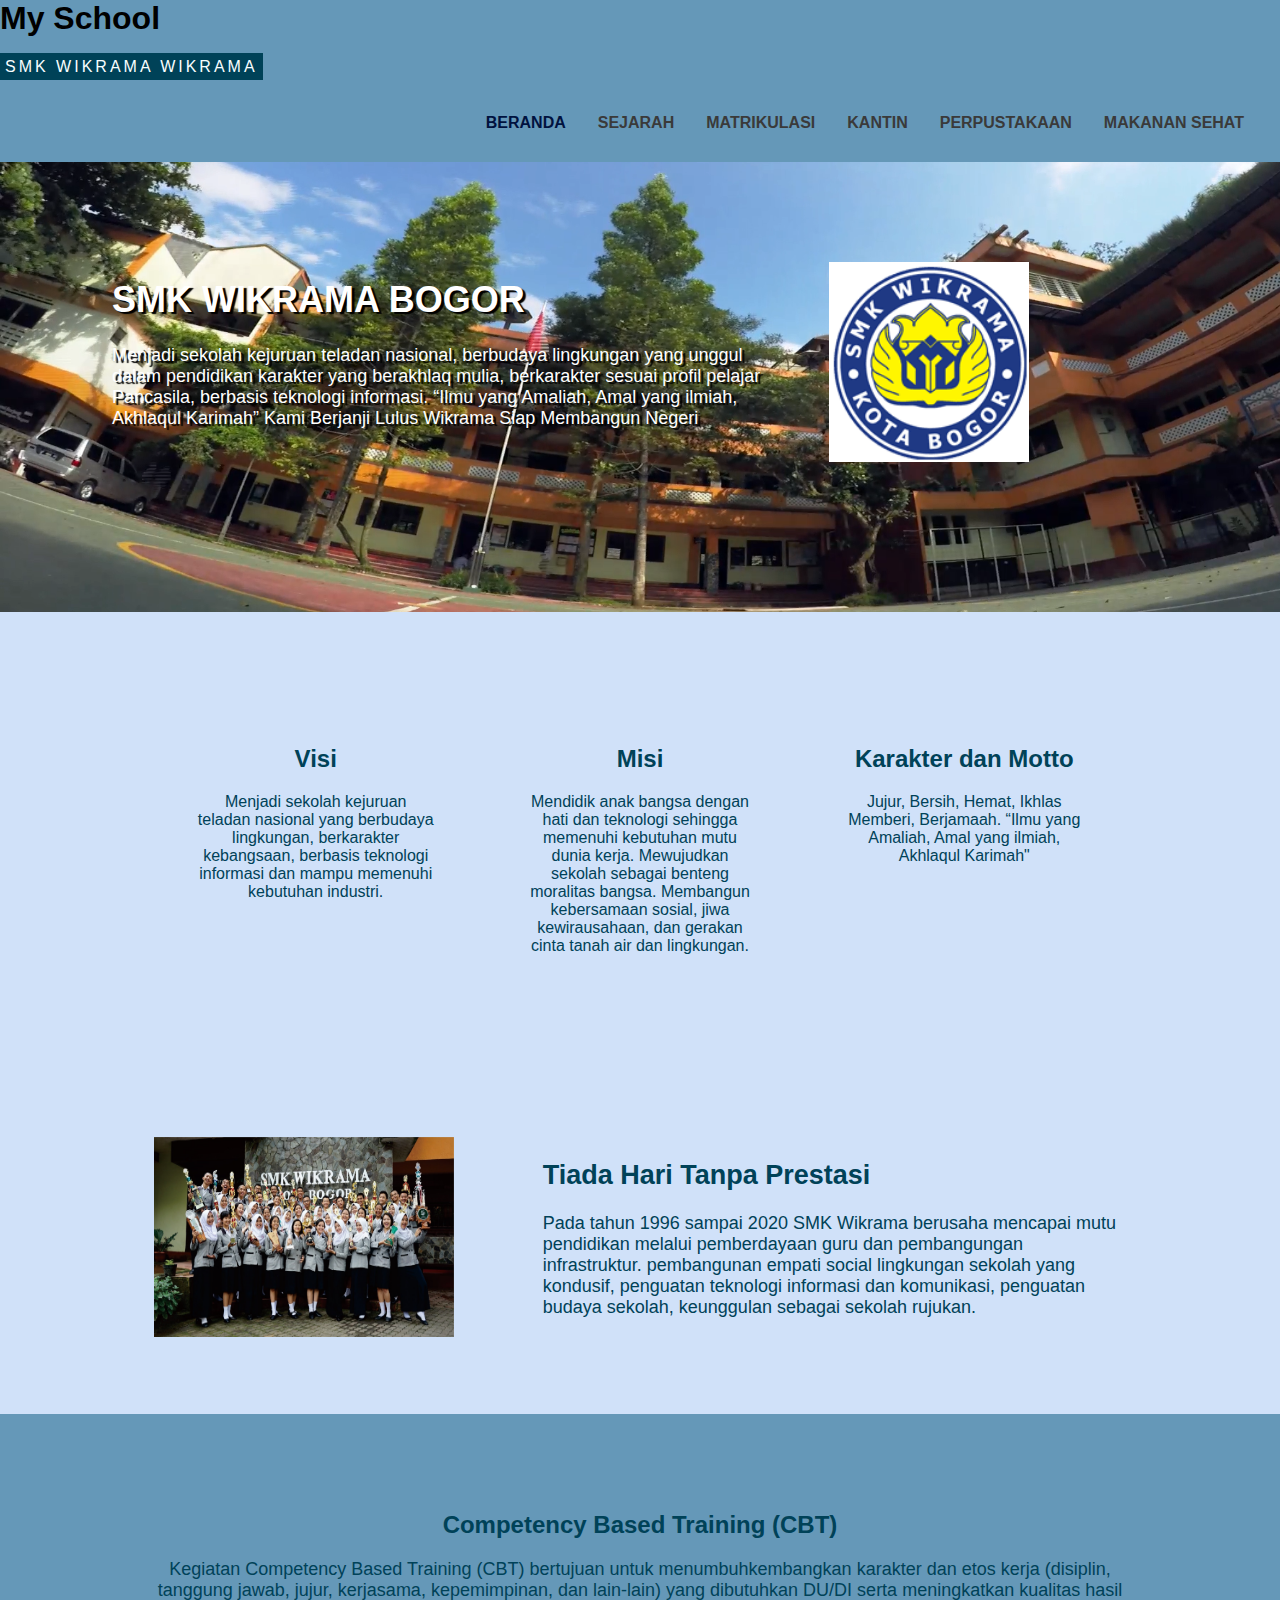
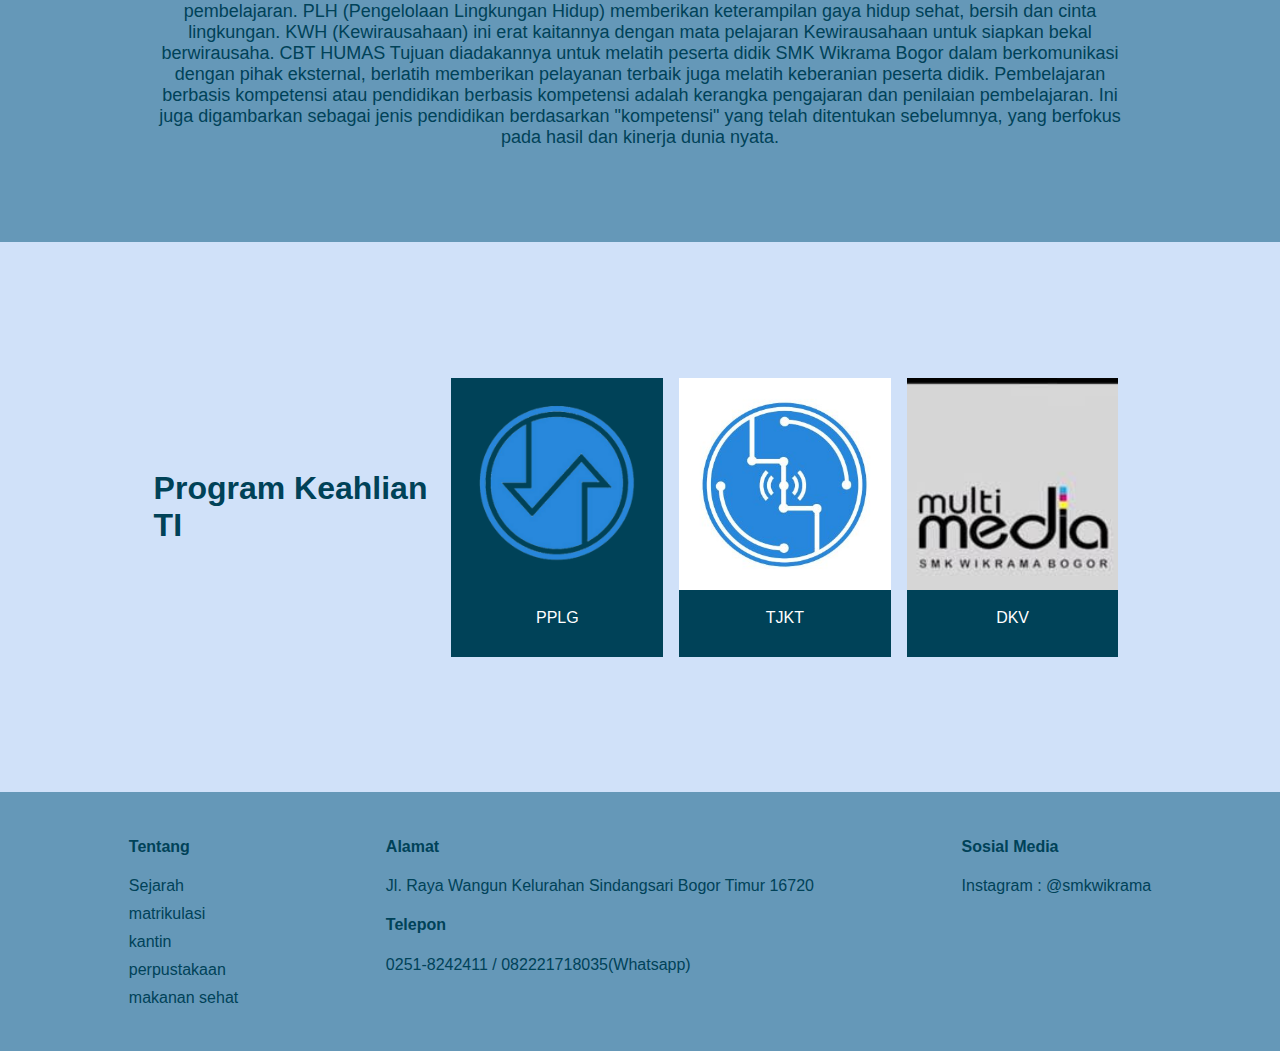
<file: index.html>
<!DOCTYPE html>
<head>
    <meta charset="UTF-8">
    <meta http-equiv="X-UA-Compatible" content="IE=edge">
    <meta name="viewport" content="width=device-width, initial-scale=1.0">
    <title>Web School</title>
    <link rel="stylesheet" href="style.css">
</head>
<body>
    <h1 class="smk">My School</h1>
    <div class="container">
        <nav>
            <p id="tag">
                <mark>SMK WIKRAMA WIKRAMA</mark>
            </p>
            <ul>
                <li><a href="makanan.html">MAKANAN SEHAT</a></li>
                <li><a href="perpus.html">PERPUSTAKAAN</a></li>    
                <li><a href="kantin.html">KANTIN</a></li>
                <li><a href="matrik.html">MATRIKULASI</a></li>
                <li><a href="Sejarah.html">SEJARAH</a></li>
                <li><a class="active" href="beranda">BERANDA</a></li>
            </ul>
            <div class="content1">
                <div class="text1">
                     <div class="text">
                           <h1>SMK WIKRAMA BOGOR</h1>
                           <p>Menjadi sekolah kejuruan teladan nasional, berbudaya lingkungan yang unggul dalam pendidikan karakter yang berakhlaq mulia, berkarakter sesuai profil pelajar Pancasila, berbasis teknologi informasi. “Ilmu yang Amaliah, Amal yang ilmiah, Akhlaqul Karimah” Kami Berjanji Lulus Wikrama Siap Membangun Negeri
                           </p>
                      </div>
                  </div>    
                  <img src="img/wikrama.png" alt="" width="200px">
           </div>
           <div class="content2">
            <div class="card">
                <h2><b>Visi</b></h2> 
                <p>Menjadi sekolah kejuruan teladan nasional yang berbudaya lingkungan, berkarakter kebangsaan, berbasis teknologi informasi dan mampu memenuhi kebutuhan industri.</p> 
            </div>
            <div class="card">
                <h2><b>Misi</b></h2> 
                <p> Mendidik anak bangsa dengan hati dan teknologi sehingga memenuhi kebutuhan mutu dunia kerja.
                    Mewujudkan sekolah sebagai benteng moralitas bangsa.
                    Membangun kebersamaan sosial, jiwa kewirausahaan, dan gerakan cinta tanah air dan lingkungan.</p> 
            </div>
            <div class="card">
                <h2><b>Karakter dan Motto</b></h2> 
             <p>
                Jujur, Bersih, Hemat, Ikhlas Memberi, Berjamaah.
                “Ilmu yang Amaliah, Amal yang ilmiah, Akhlaqul Karimah"
             </p>
            </div>
        </div>
        <div class="content3">
            <img src="img/prestasi.jpg" / width="400px">
            <div class="text2">
                <div class="text2">
                    <h2>Tiada Hari Tanpa Prestasi</h2>
                    <p> Pada tahun 1996 sampai 2020 SMK Wikrama berusaha mencapai mutu pendidikan melalui pemberdayaan guru dan pembangungan infrastruktur. pembangunan empati social lingkungan sekolah yang kondusif, penguatan teknologi informasi dan komunikasi, penguatan budaya sekolah, keunggulan sebagai sekolah rujukan.</p>
                </div>
            </div>
        </div>
        <div class="content4">
            <h2>Competency Based Training (CBT) </h2>
            <p>Kegiatan Competency Based Training (CBT) bertujuan untuk menumbuhkembangkan karakter dan etos kerja (disiplin, tanggung jawab, jujur, kerjasama, kepemimpinan, dan lain-lain) yang dibutuhkan DU/DI serta meningkatkan kualitas hasil pembelajaran. 
                PLH (Pengelolaan Lingkungan Hidup) memberikan keterampilan gaya hidup sehat, bersih dan cinta lingkungan. KWH (Kewirausahaan)  ini erat kaitannya dengan mata pelajaran Kewirausahaan untuk siapkan bekal berwirausaha. CBT HUMAS Tujuan diadakannya untuk melatih peserta didik SMK Wikrama Bogor dalam berkomunikasi dengan pihak eksternal, berlatih memberikan pelayanan terbaik juga melatih keberanian peserta didik. 
                Pembelajaran berbasis kompetensi atau pendidikan berbasis kompetensi adalah kerangka pengajaran dan penilaian pembelajaran. Ini juga digambarkan sebagai jenis pendidikan berdasarkan "kompetensi" yang telah ditentukan sebelumnya, yang berfokus pada hasil dan kinerja dunia nyata.</p>
        </div>
        </nav>
    </div>
    <div class="content5">
        <h1>Program Keahlian TI</h1>
        <div class="responsive">
            <div class="gallery">
                    <img src="img/rpl.png" width="300px" height="">
                </a>
                <div class="desc">PPLG</div>
            </div>
        </div>
        <div class="responsive">
            <div class="gallery">
                    <img src="img/tkj.jpg" width="600" height="400">
                </a>
                <div class="desc">TJKT</div>
            </div>
        </div>
        <div class="responsive">
            <div class="gallery">
                    <img src="img/mmd.jpg" width="600" height="400">
                </a>
                <div class="desc">DKV</div>
            </div>
        </div>
    
    </div>
    <div class="clearfix"></div>
    <footer class="footer-main">
        <div class="footer-grid">   
              <section class="footer-1">
                <h4>Tentang </h4>
                  <p>Sejarah</p>
                  <p>matrikulasi</p>
                  <p>kantin</p>
                  <p>perpustakaan</p>
                  <p>makanan sehat</p>
              </section>
             <section class="footer-2">
                <h4>Alamat</h4>
                <p>Jl. Raya Wangun
                    Kelurahan Sindangsari
                    Bogor Timur 16720</p>
                <h4>Telepon</h4>
                <p>0251-8242411 / 082221718035(Whatsapp)</p>
              </section>
             <section class="footer-3">
               <h4>Sosial Media</h4>
                 <p>Instagram : @smkwikrama</p>
             </section>
        </div>
    </footer>
    
</body>
</html>
</file>
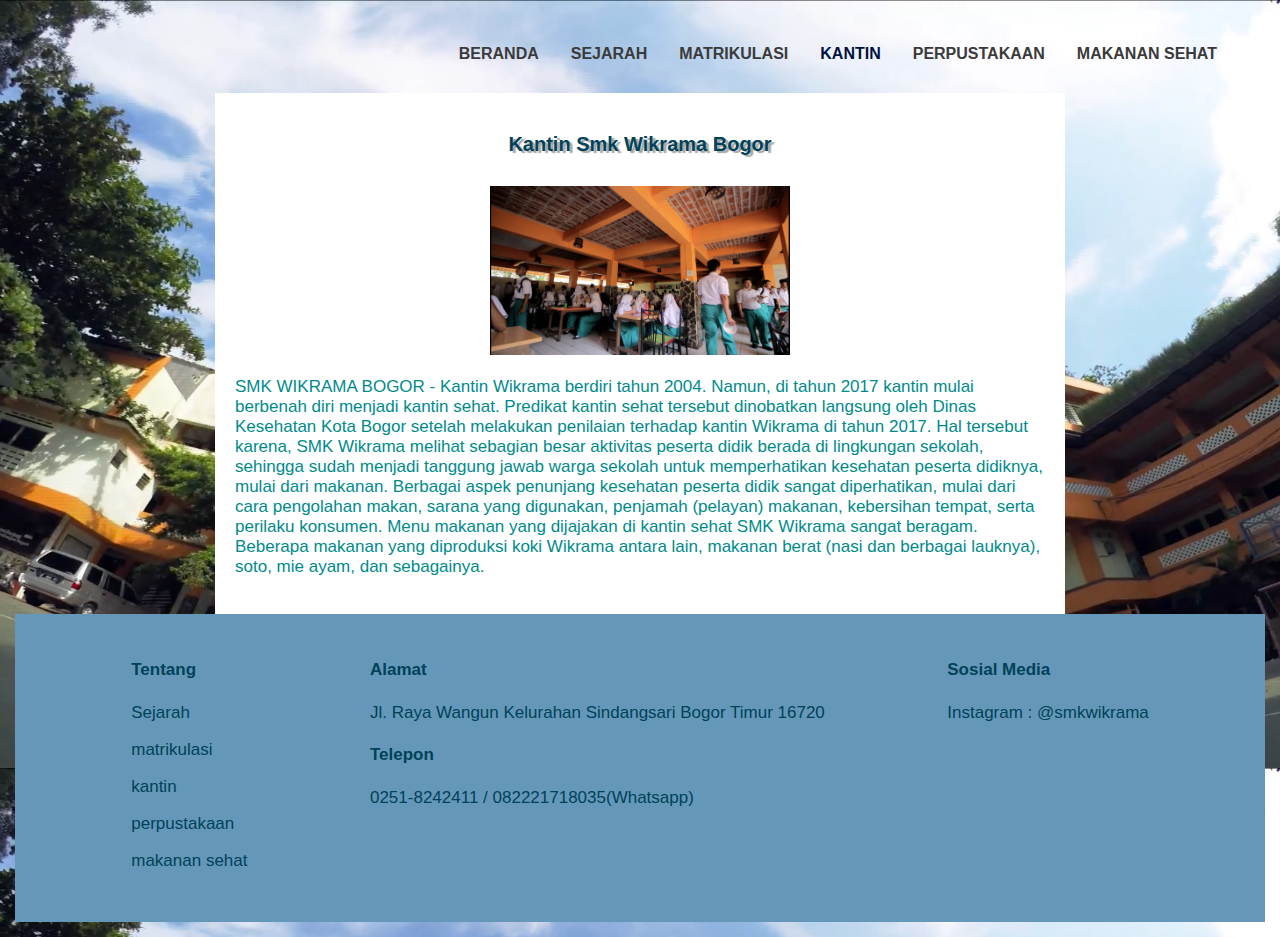
<file: kantin.html>
<!DOCTYPE html>
<html>
<head>
<meta charset="utf-8">
<title>SMK WIKRAMA BOGOR</title>
<link rel="stylesheet" type="text/css" href="stylesheet.css">
</head>
<body>
    <div class="navbar">
        <ul class="list-nav">
        <li><a href="makanan.html">MAKANAN SEHAT</a></li>
        <li><a href="perpus.html">PERPUSTAKAAN</a></li>
        <li><a href="#" class="active">KANTIN</a></li>
        <li><a href="matrik.html">MATRIKULASI</a></li>
        <li><a href="Sejarah.html">SEJARAH</a></li>
        <li><a href="index.html">BERANDA</a></li>
        </ul>
        </div>
<div class="content">
<!-- Kantin -->
<section class="section">
<h2 class="section-header">Kantin Smk Wikrama Bogor</h2>
<center>
<img src="img/kantinn.jpg" alt="">
</center>
<p> SMK WIKRAMA BOGOR - Kantin Wikrama berdiri tahun 2004. Namun, di tahun 2017 kantin mulai berbenah diri menjadi kantin sehat. Predikat kantin sehat tersebut dinobatkan langsung oleh Dinas Kesehatan Kota Bogor setelah melakukan penilaian terhadap kantin Wikrama di tahun 2017. Hal tersebut karena, SMK Wikrama melihat sebagian besar aktivitas peserta didik berada di lingkungan sekolah, sehingga sudah menjadi tanggung jawab warga sekolah untuk memperhatikan kesehatan peserta didiknya, mulai dari makanan.

    Berbagai aspek penunjang kesehatan peserta didik sangat diperhatikan, mulai dari cara pengolahan makan, sarana yang digunakan, penjamah (pelayan) makanan, kebersihan tempat, serta perilaku konsumen. Menu makanan yang dijajakan di kantin sehat SMK Wikrama sangat beragam. Beberapa makanan yang diproduksi koki Wikrama antara lain, makanan berat (nasi dan berbagai lauknya), soto, mie ayam, dan sebagainya.
</p>
</div>

<div class="clearfix"></div>
    <footer class="footer-main">
        <div class="footer-grid">   
              <section class="footer-1">
                <h4>Tentang </h4>
                  <p>Sejarah</p>
                  <p>matrikulasi</p>
                  <p>kantin</p>
                  <p>perpustakaan</p>
                  <p>makanan sehat</p>
              </section>
             <section class="footer-2">
                <h4>Alamat</h4>
                <p>Jl. Raya Wangun
                    Kelurahan Sindangsari
                    Bogor Timur 16720</p>
                <h4>Telepon</h4>
                <p>0251-8242411 / 082221718035(Whatsapp)</p>
              </section>
             <section class="footer-3">
               <h4>Sosial Media</h4>
                 <p>Instagram : @smkwikrama</p>
             </section>
        </div>
    </footer>
</body>
</html>
</file>
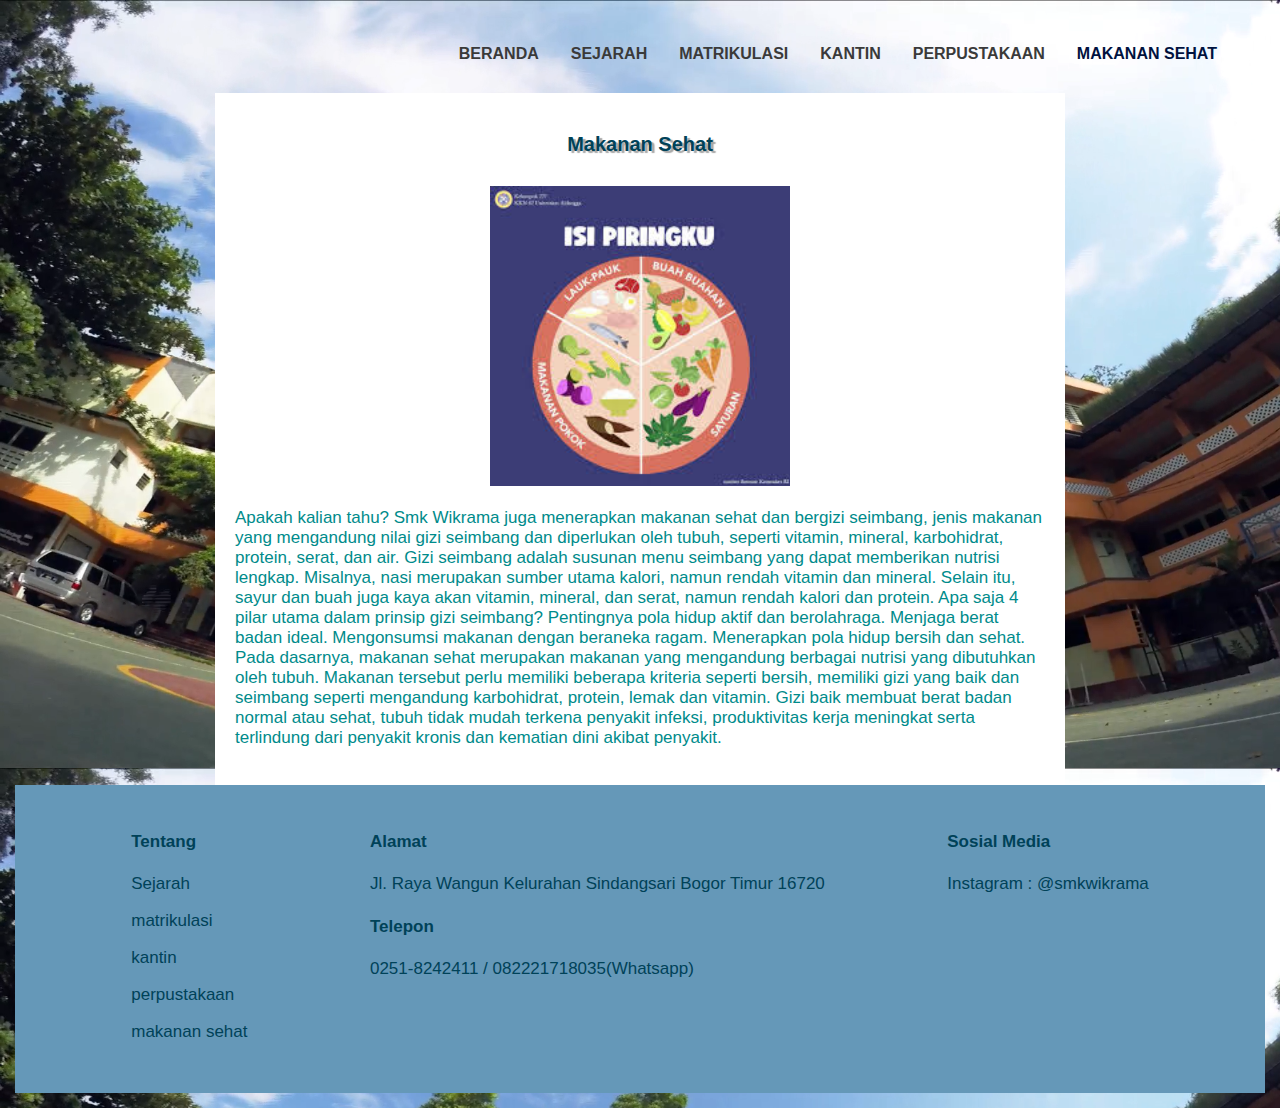
<file: makanan.html>
<!DOCTYPE html>
<html>
<head>
<meta charset="utf-8">
<title>SMK WIKRAMA BOGOR</title>
<link rel="stylesheet" type="text/css" href="stylesheet.css">
</head>
<body>
    <div class="navbar">
        <ul class="list-nav">
        <li><a href="#" class="active">MAKANAN SEHAT</a></li>
        <li><a href="perpus.html">PERPUSTAKAAN</a></li>    
        <li><a href="kantin.html">KANTIN</a></li>
        <li><a href="matrik.html">MATRIKULASI</a></li>
        <li><a href="Sejarah.html">SEJARAH</a></li>
        <li><a href="index.html">BERANDA</a></li>
        </ul>
        </div>
<div class="content">
<!-- Portofolio -->
<section class="section">
<h2 class="section-header">Makanan Sehat</h2>
<center>
<img src="img/piringku.jpg" alt="">
</center>
<p> Apakah kalian tahu? Smk Wikrama juga menerapkan makanan sehat dan bergizi seimbang, jenis makanan yang mengandung nilai gizi seimbang dan diperlukan oleh tubuh, seperti vitamin, mineral, karbohidrat, protein, serat, dan air. Gizi seimbang adalah susunan menu seimbang yang dapat memberikan nutrisi lengkap. Misalnya, nasi merupakan sumber utama kalori, namun rendah vitamin dan mineral. Selain itu, sayur dan buah juga kaya akan vitamin, mineral, dan serat, namun rendah kalori dan protein. Apa saja 4 pilar utama dalam prinsip gizi seimbang?
    Pentingnya pola hidup aktif dan berolahraga.
    Menjaga berat badan ideal.
    Mengonsumsi makanan dengan beraneka ragam.
    Menerapkan pola hidup bersih dan sehat.  Pada dasarnya, makanan sehat merupakan makanan yang mengandung berbagai nutrisi yang dibutuhkan oleh tubuh. Makanan tersebut perlu memiliki beberapa kriteria seperti bersih, memiliki gizi yang baik dan seimbang seperti mengandung karbohidrat, protein, lemak dan vitamin. Gizi baik membuat berat badan normal atau sehat, tubuh tidak mudah terkena penyakit infeksi, produktivitas kerja meningkat serta terlindung dari penyakit kronis dan kematian dini akibat penyakit. </p>
</div>

<div class="clearfix"></div>
    <footer class="footer-main">
        <div class="footer-grid">   
              <section class="footer-1">
                <h4>Tentang </h4>
                  <p>Sejarah</p>
                  <p>matrikulasi</p>
                  <p>kantin</p>
                  <p>perpustakaan</p>
                  <p>makanan sehat</p>
              </section>
             <section class="footer-2">
                <h4>Alamat</h4>
                <p>Jl. Raya Wangun
                    Kelurahan Sindangsari
                    Bogor Timur 16720</p>
                <h4>Telepon</h4>
                <p>0251-8242411 / 082221718035(Whatsapp)</p>
              </section>
             <section class="footer-3">
               <h4>Sosial Media</h4>
                 <p>Instagram : @smkwikrama</p>
             </section>
        </div>
    </footer>
</body>
</html>
</file>
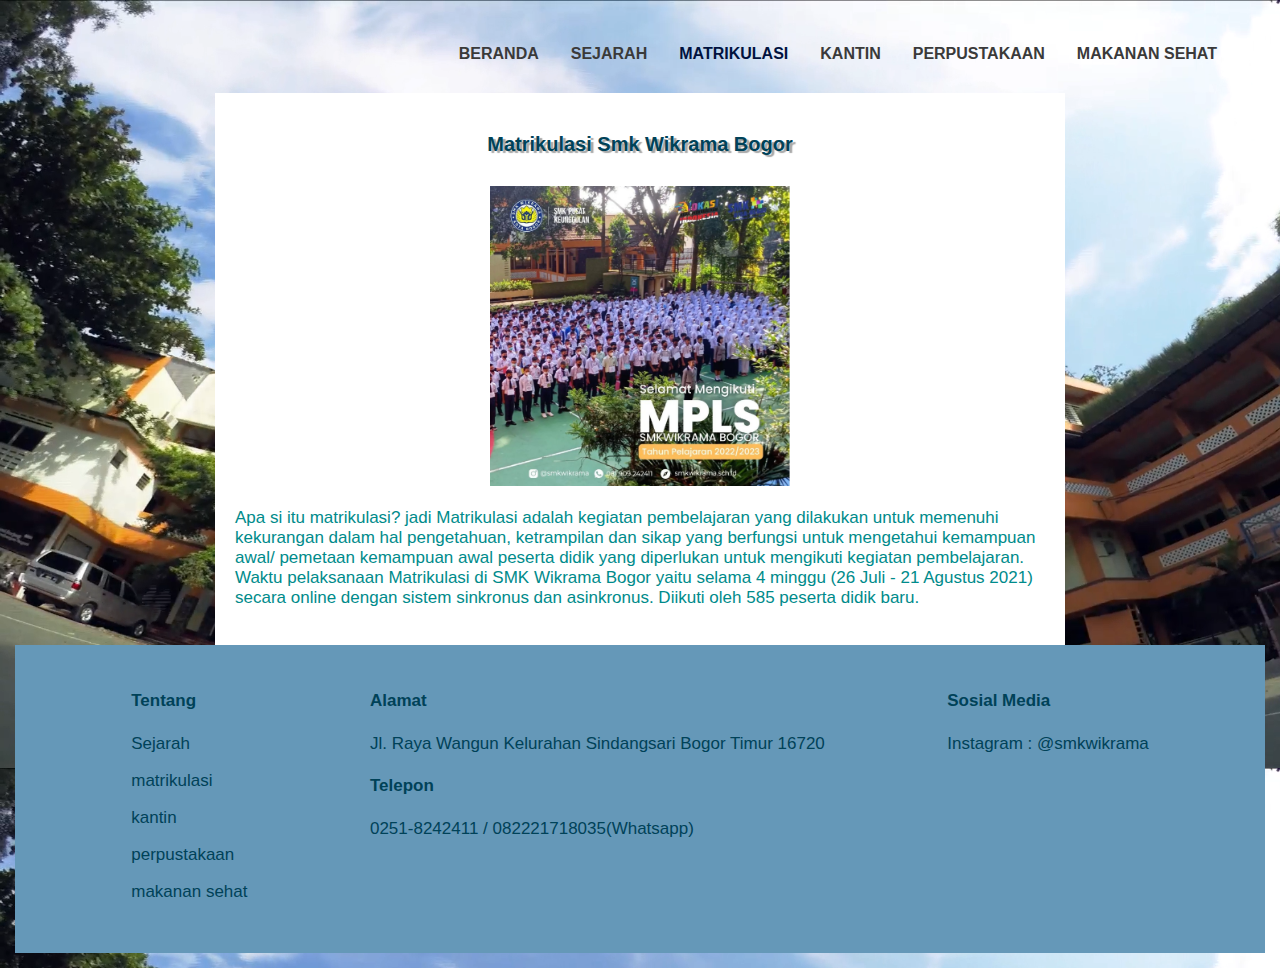
<file: matrik.html>
<!DOCTYPE html>
<html>
<head>
<meta charset="utf-8">
<title>SMK WIKRAMA BOGOR</title>
<link rel="stylesheet" type="text/css" href="stylesheet.css">
</head>
<body>
    <div class="navbar">
        <ul class="list-nav">
        <li><a href="makanan.html">MAKANAN SEHAT</a></li>
        <li><a href="perpus.html">PERPUSTAKAAN</a></li>
        <li><a href="kantin.html">KANTIN</a></li>
        <li><a href="#" class="active">MATRIKULASI</a></li>
        <li><a href="Sejarah.html">SEJARAH</a></li>
        <li><a href="index.html">BERANDA</a></li>
        </ul>
    </div>
<div class="content">
<!-- Matrik -->
<section class="section">
<h2 class="section-header">Matrikulasi Smk Wikrama Bogor</h2>
<center>
<img src="img/Screenshot 2022-10-13 053912.png" alt="">
</center>
<p> Apa si itu matrikulasi? jadi Matrikulasi adalah kegiatan pembelajaran yang dilakukan untuk memenuhi kekurangan dalam hal pengetahuan, ketrampilan dan sikap yang berfungsi untuk mengetahui kemampuan awal/ pemetaan kemampuan awal peserta didik yang diperlukan untuk mengikuti kegiatan pembelajaran.

    Waktu pelaksanaan Matrikulasi di SMK Wikrama Bogor yaitu selama 4 minggu (26 Juli - 21 Agustus 2021) secara online dengan sistem sinkronus dan asinkronus. Diikuti oleh 585 peserta didik baru.</p>
</div>

<div class="clearfix"></div>
    <footer class="footer-main">
        <div class="footer-grid">   
              <section class="footer-1">
                <h4>Tentang </h4>
                  <p>Sejarah</p>
                  <p>matrikulasi</p>
                  <p>kantin</p>
                  <p>perpustakaan</p>
                  <p>makanan sehat</p>
              </section>
             <section class="footer-2">
                <h4>Alamat</h4>
                <p>Jl. Raya Wangun
                    Kelurahan Sindangsari
                    Bogor Timur 16720</p>
                <h4>Telepon</h4>
                <p>0251-8242411 / 082221718035(Whatsapp)</p>
              </section>
             <section class="footer-3">
               <h4>Sosial Media</h4>
                 <p>Instagram : @smkwikrama</p>
             </section>
        </div>
    </footer>
</body>
</html>
</file>
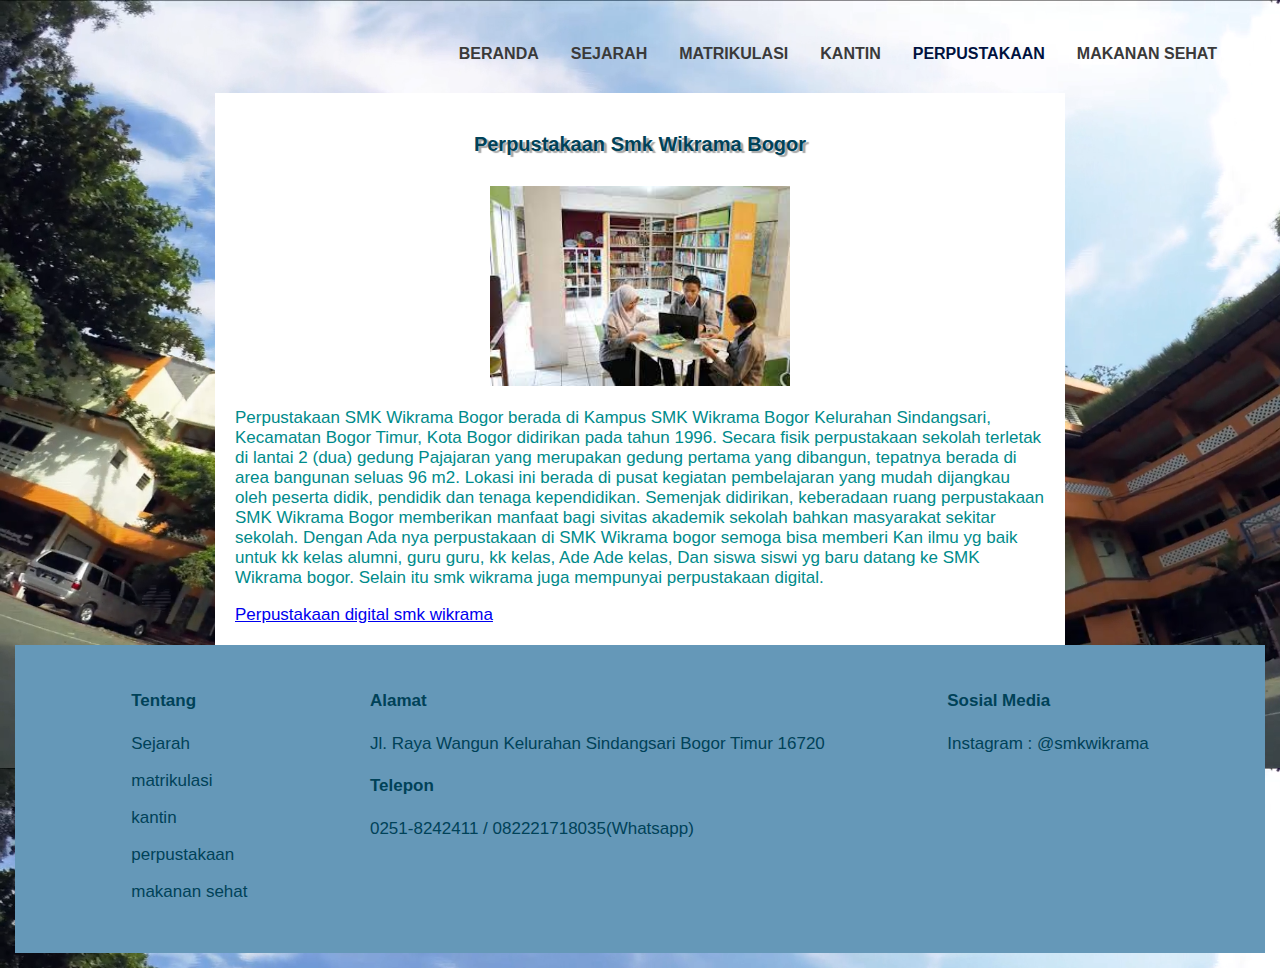
<file: Perpus.html>
<!DOCTYPE html>
<html>
<head>
<meta charset="utf-8">
<title>SMK WIKRAMA BOGOR</title>
<link rel="stylesheet" type="text/css" href="stylesheet.css">
</head>
<body>
    <div class="navbar">
        <ul class="list-nav">
        <li><a href="makanan.html">MAKANAN SEHAT</a></li>
        <li><a href="#" class="active">PERPUSTAKAAN</a></li>
        <li><a href="kantin.html">KANTIN</a></li>
        <li><a href="matrik.html">MATRIKULASI</a></li>
        <li><a href="Sejarah.html">SEJARAH</a></li>
        <li><a href="index.html">BERANDA</a></li>
        </ul>
        </div>
<div class="content">
<!-- Portofolio -->
<section class="section">
<h2 class="section-header">Perpustakaan Smk Wikrama Bogor</h2>
<center>
<img src="img/perpus.jpg" alt="">
</center>
<p>Perpustakaan SMK Wikrama Bogor berada di Kampus SMK Wikrama Bogor Kelurahan Sindangsari, Kecamatan Bogor Timur, Kota Bogor  didirikan pada tahun 1996.  Secara fisik perpustakaan sekolah terletak di lantai 2 (dua) gedung Pajajaran yang merupakan gedung pertama yang dibangun, tepatnya berada di area bangunan seluas 96 m2. Lokasi ini berada di pusat kegiatan pembelajaran yang mudah dijangkau oleh peserta didik, pendidik dan tenaga kependidikan. Semenjak didirikan, keberadaan ruang perpustakaan SMK Wikrama Bogor memberikan manfaat bagi sivitas akademik sekolah bahkan masyarakat sekitar sekolah.
    Dengan Ada nya perpustakaan di SMK Wikrama bogor semoga bisa memberi Kan ilmu yg baik untuk kk kelas alumni, guru guru, kk kelas, Ade Ade kelas, Dan siswa siswi yg baru datang ke SMK Wikrama bogor. Selain itu smk wikrama juga mempunyai perpustakaan digital.  </p>
    <a href="http://45.64.100.26:93/webperpus/?lib=lib2" target="_blank">Perpustakaan digital smk wikrama</a>

</div>

<div class="clearfix"></div>
    <footer class="footer-main">
        <div class="footer-grid">   
              <section class="footer-1">
                <h4>Tentang </h4>
                  <p>Sejarah</p>
                  <p>matrikulasi</p>
                  <p>kantin</p>
                  <p>perpustakaan</p>
                  <p>makanan sehat</p>
              </section>
             <section class="footer-2">
                <h4>Alamat</h4>
                <p>Jl. Raya Wangun
                    Kelurahan Sindangsari
                    Bogor Timur 16720</p>
                <h4>Telepon</h4>
                <p>0251-8242411 / 082221718035(Whatsapp)</p>
              </section>
             <section class="footer-3">
               <h4>Sosial Media</h4>
                 <p>Instagram : @smkwikrama</p>
             </section>
        </div>
    </footer>
</body>
</html>
</file>
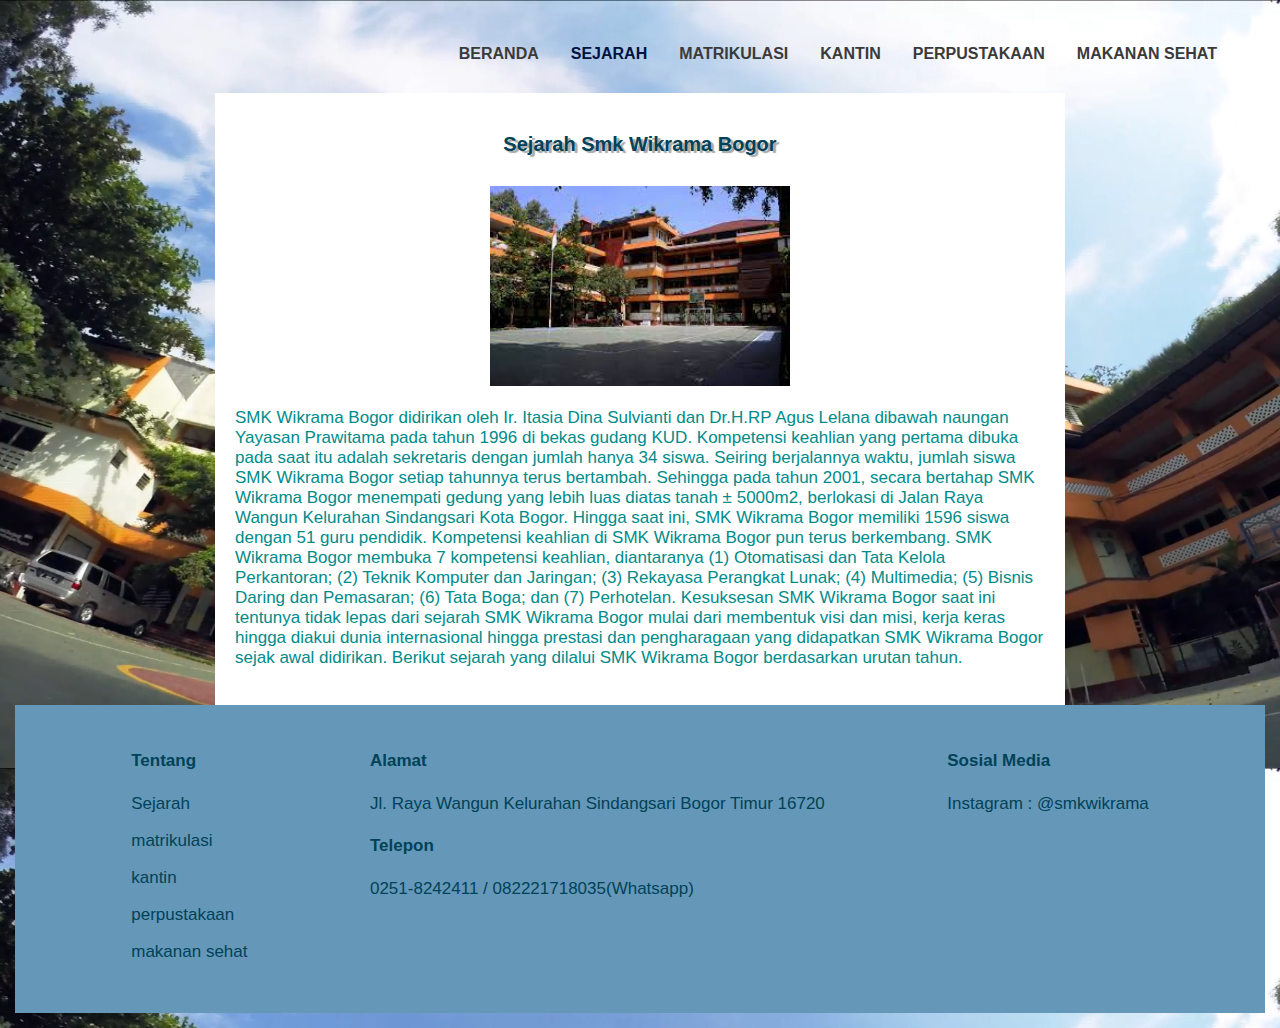
<file: sejarah.html>
<!DOCTYPE html>
<html>
<head>
<meta charset="utf-8">
<title>SMK WIKRAMA BOGOR</title>
<link rel="stylesheet" type="text/css" href="stylesheet.css">
</head>
<body>
    <div class="navbar">
        <ul class="list-nav">
            <li><a href="makanan.html">MAKANAN SEHAT</a></li>
            <li><a href="perpus.html">PERPUSTAKAAN</a></li>
            <li><a href="kantin.html">KANTIN</a></li>
            <li><a href="matrik.html">MATRIKULASI</a></li>
            <li><a href="#" class="active">SEJARAH</a></li>
            <li><a href="index.html">BERANDA</a></li>
        </ul>
        </div>
<div class="content">
<!-- Portofolio -->
<section class="section">
<h2 class="section-header">Sejarah Smk Wikrama Bogor</h2>
<center>
<img src="img/download.jpg" alt="">
</center>
<p>SMK Wikrama Bogor didirikan oleh Ir. Itasia Dina Sulvianti dan Dr.H.RP Agus Lelana dibawah naungan Yayasan Prawitama pada tahun 1996 di bekas gudang KUD. Kompetensi keahlian yang pertama dibuka pada saat itu adalah sekretaris dengan jumlah hanya 34 siswa.

    Seiring berjalannya waktu, jumlah siswa SMK Wikrama Bogor setiap tahunnya terus bertambah. Sehingga pada tahun 2001, secara bertahap SMK Wikrama Bogor menempati gedung yang lebih luas diatas tanah ± 5000m2, berlokasi di Jalan Raya Wangun Kelurahan Sindangsari Kota Bogor. Hingga saat ini, SMK Wikrama Bogor  memiliki 1596 siswa dengan 51 guru pendidik.
    
    Kompetensi keahlian di SMK Wikrama Bogor pun terus berkembang. SMK Wikrama Bogor membuka 7 kompetensi keahlian, diantaranya (1) Otomatisasi dan Tata Kelola Perkantoran; (2) Teknik Komputer dan Jaringan; (3) Rekayasa Perangkat Lunak; (4) Multimedia; (5) Bisnis Daring dan Pemasaran; (6) Tata Boga; dan (7) Perhotelan.
    
    Kesuksesan SMK Wikrama Bogor saat ini tentunya tidak lepas dari sejarah SMK Wikrama Bogor  mulai dari membentuk visi dan misi, kerja keras hingga diakui dunia internasional hingga prestasi dan pengharagaan yang didapatkan SMK Wikrama Bogor sejak awal didirikan. Berikut sejarah yang dilalui SMK Wikrama Bogor berdasarkan urutan tahun.</p>
</div>

<div class="clearfix"></div>
    <footer class="footer-main">
        <div class="footer-grid">   
              <section class="footer-1">
                <h4>Tentang </h4>
                  <p>Sejarah</p>
                  <p>matrikulasi</p>
                  <p>kantin</p>
                  <p>perpustakaan</p>
                  <p>makanan sehat</p>
              </section>
             <section class="footer-2">
                <h4>Alamat</h4>
                <p>Jl. Raya Wangun
                    Kelurahan Sindangsari
                    Bogor Timur 16720</p>
                <h4>Telepon</h4>
                <p>0251-8242411 / 082221718035(Whatsapp)</p>
              </section>
             <section class="footer-3">
               <h4>Sosial Media</h4>
                 <p>Instagram : @smkwikrama</p>
             </section>
        </div>
    </footer>
</body>
</html>
</file>
<file: style.css>
body{
    background-color: #6598b8;
    font-family: Arial, Helvetica, sans-serif;
    color: #ffffff;
    margin: 0;
    color: #000000;
  }
  
  ul {
    list-style-type: none;
    margin: 16px 20px;
    overflow: hidden;
  }
    
  li {
    float: right;
  }
  
  .logo {
    float: left;
  }
    
  li a {
    display: block;
    color: #3a3a3a;
    text-align: center;
    padding: 14px 16px;
    text-decoration: none;
    font-weight: bold;
    font-size: 16px;
  }
  
  .logo-text{
    font-style: italic;
  }
    
  li a:hover:not(.active) {
    color: #00123f;
  }
    
  .active {
    color:  #00123f;
  }
  
  @media screen and (max-width: 600px) {
    ul li {float: none;}
    .logo {float: none;}
  }
  
  
  .content1 {
      display:grid;
      grid-template-columns: 66% auto;
      padding: 0 48px 48px 48px;
      background-image: url('img/Gedung\ 4.png');
      height: 450px;
  }
  .content1 img{
    border: #004258;
    margin-top: 100px;
  }
  .content1  p{
    color:#ffffff;
    text-shadow: 3px 2px 1px #000000;
  }
  
  .text1 {
    margin: 0 64px;
    font-size: 18px;
    display: flex;
    align-items: center;
    color:#ffffff;
    text-shadow: 3px 2px 1px #000000;
  }
  
  h1 {
    margin-top: 0;
  }
  
  #tag {
    margin-top: 0px;
    margin-bottom: 24px;
    letter-spacing: 3px;
  }
  
  mark{
    background: #004258;
    color: #f9feff;
    padding: 5px 5px;
  }
  .content2 {
    display: flex;
    justify-content: space-around;
    align-items: center;
    min-height: 300px;
    background-color: #d0e1f9;
    padding: 0 12%;
  }
  
  .card {
    background-color: #d0e1f9;
    color: #004258;
    transition: 0.3s;
    width: 300px;
    min-height: 350px;
    padding: 32px;
    margin: 81px 0;
    text-align: center;
  }
  
  .card:hover {
    background-color: #4f7abb;
  }
  
  .content3 {
    padding: 1% 12% 6% 12%;
    background-color: #d0e1f9;
    color: #004258;
    display:grid;
    grid-template-columns: 40% 60%;
  }
  .content3 img{
   
    width: 300px;
    height: 200px;
    }
  
  .text2 {
    font-size: 18px;
    display: right;
    align-items: center;
  }
  
  .content4 {
    text-align: center;
    color: #004258;
    padding: 6% 12%;
  }
  
  .content4 p {
    font-size: 18px;
  }

  .content5 {
    padding: 6% 12%;
    background-color: #d0e1f9;
    color:#004258;
    min-height: 550px;
    display: flex;
    justify-content: space-around;
    align-items: center;
  }
  
  div.gallery {
    background-color:  #004258;
    color: #ffffff;
  }
  
  div.gallery img {
    width: 100%;
    height: auto;
  }
  
  div.desc {
    padding: 15px 15px 30px 15px;
    text-align: center;
  }
  
  * {
    box-sizing: border-box;
  }
  
  .responsive {
    padding: 0 8px;
    width: 24.99999%;
  }
  
  @media only screen and (max-width: 700px) {
    .responsive {
      width: 49.99999%;
      margin: 6px 0;
    }
  }
  
  @media only screen and (max-width: 500px) {
    .responsive {
      width: 100%;
    }
  }
  .clearfix:after {
    content: "";
    display: table;
    clear: both;
  }
  
  .footer-main {
    background-color: #6598b8;
    padding: 24px 60px;
    color: #004258;
  }
  
  .footer-grid {
    display: grid;
    grid-template-columns: repeat(3, auto);
    grid-template-rows: repeat(2, auto);
    grid-gap: 10px;
    margin: 0 auto;
    max-width: 100%;
    justify-items: center;
  }
  
  @media (max-width: 1024px) {
    .footer-grid {
      padding-left: 20px;
    }
  }
  
  .footer-grid p {
    margin: 10px 0;
  }
</file>
<file: stylesheet.css>
body {
    background-color: #7899c2;
    color: #1d012b;
    
    font-family: "Open Sans", Arial;
    font-size: 17px;
    padding: 15px;
    margin: 0;
    background-image: url(img/gedung.png);
    }
    .container {
    max-width: 650px;
    margin-left: auto;
    margin-right: auto;
}

ul {
    list-style-type: none;
    margin: 16px 32px;
    overflow: hidden;
  }
    
  li {
    float: right;
  }
  
  .logo {
    float: left;
  }
  li a {
    display: block;
    color: #3a3a3a;
    text-align: center;
    padding: 14px 16px;
    text-decoration: none;
    font-weight: bold;
    font-size: 16px;
  }
  
  .logo-text{
    font-style: italic;
  }
    
  li a:hover:not(.active) {
    color:  #00123f;
  }
    
  .active {
    color: #00123f;
  }
.content {
background-color: #ffffff;
border-radius: px;
max-width: 850px;
margin-left: auto;
margin-right: auto;
color: darkcyan;

}
.content-header{ margin-bottom: 0; }
.content-text {
font-size: 20px;
margin: 0;
}

.section {
padding-top: 10px;
padding-left: 20px;
padding-right: 20px;
padding-bottom: 20px;
}
.section-header{
color:#004258;
text-shadow: 3px 2px 1px #a7a7a7;
text-align: center;
font-size: 20px;
margin-top: 30px;
margin-bottom: 30px;
}

.section img{
  width: 300px;
}

.clearfix:after {
  content: "";
  display: table;
  clear: both;
}

.footer-main {
  background-color: #6598b8;
  padding: 24px 60px;
  color: #004258;
}

.footer-grid {
  display: grid;
  grid-template-columns: repeat(3, auto);
  grid-template-rows: repeat(2, auto);
  grid-gap: 10px;
  margin: 0 auto;
  max-width: 100%;
  justify-items: center;
}
</file>
